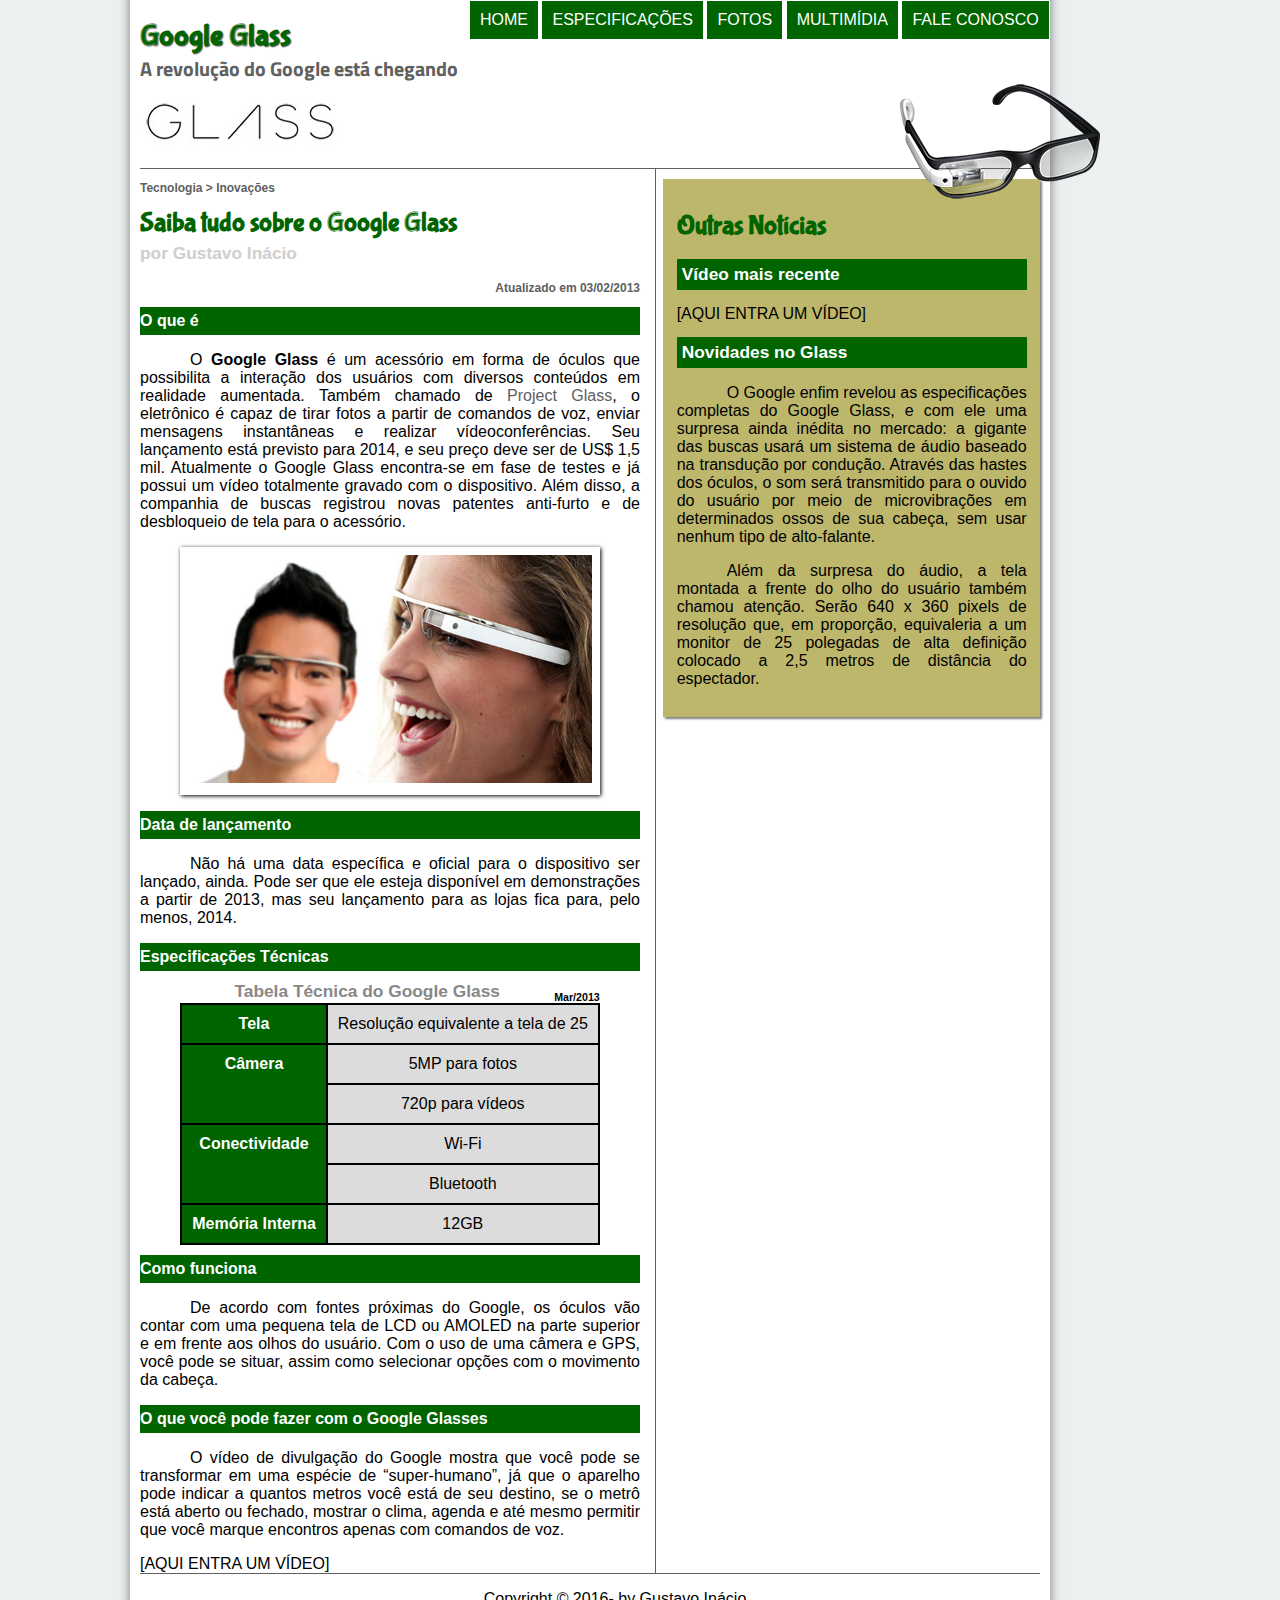
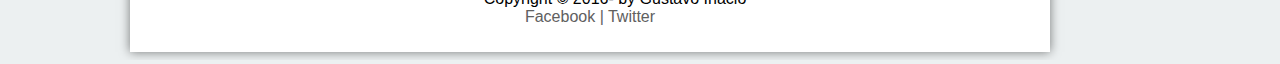
<file: index.html>
<!DOCTYPE html>
<html lang="pt-br">
<head>

	<meta charset ="UTF-8"/>
	<title>Tudo sobre Google Glass</title>
	<link rel="stylesheet" href="_css/estilo.css"/>

</head>
<script language = "javascript" src="_javascript/funcoes.js"></script>



<body>
<div id="interface">

	<header id = "cabecalho">
	<hgroup>
	<h1>Google Glass</h1>
	<h2>A revolução do Google está chegando</h2>
	</hgroup>

<img id="icone"src="_imagens/glass-oculos-preto-peq.png">
<nav id ="menu">
	<h1>Menu Principal</h1>
<ul>
<li onmouseover="mudaFoto('_imagens/home.png')" onmouseout="mudaFoto('_imagens/glass-oculos-preto-peq.png')"><a href="index.html">Home</a></li>
<li onmouseover="mudaFoto('_imagens/especificacoes.png')" onmouseout="mudaFoto('_imagens/glass-oculos-preto-peq.png')"><a href="specs.html">Especificações</a></li>
<li onmouseover="mudaFoto('_imagens/fotos.png')" onmouseout="mudaFoto('_imagens/glass-oculos-preto-peq.png')"><a href="fotos.html">Fotos</a></li>
<li onmouseover="mudaFoto('_imagens/multimidia.png')" onmouseout="mudaFoto('_imagens/glass-oculos-preto-peq.png')"><a href="multimidia.html">Multimídia</a></li>
<li onmouseover="mudaFoto('_imagens/contato.png')" onmouseout="mudaFoto('_imagens/glass-oculos-preto-peq.png')"><a href="fale-conosco.html">Fale conosco</a></li>
</ul>
</nav>
	</header>
	
<section id="corpo">

<article id="noticia-principal">
<header id="cabecalho-artigo">
<hgroup>
<h3>Tecnologia > Inovações</h3>
<h1>Saiba tudo sobre o Google Glass</h1>
<h2>por Gustavo Inácio</h2>
<h3 class="direita">Atualizado em 03/02/2013</h3>
</hgroup>
</header>


<h2 style="text-align: left;">O que é</h2>

<p>O <span style="font-weight:900;">Google Glass</span> é um acessório em forma de óculos que possibilita a interação dos usuários com diversos conteúdos em realidade aumentada. Também chamado de <a href="http://glass.google.com" target="_blank">Project Glass</a>, o eletrônico é capaz de tirar fotos a partir de comandos de voz, enviar mensagens instantâneas e realizar vídeo&shy;con&shy;ferên&shy;cias. Seu lançamento está previsto para 2014, e seu preço deve ser de US$ 1,5 mil. Atualmente o Google Glass encontra-se em fase de testes e já possui um vídeo totalmente gravado com o dispositivo. Além disso, a companhia de buscas registrou novas patentes anti-furto e de desbloqueio de tela para o acessório.</p>


<figure class="foto-legenda">
	<img src="_imagens/glass-quadro-homem-mulher.jpg"/>
	<figcaption>
		<h3>Google Glass</h3>
		<p>Uma nova maneira de enxergar o mundo</p>
	</figcaption>
</figure>


<h2> Data de lançamento</h2>
<p>Não há uma data específica e oficial para o dispositivo ser lançado, ainda. Pode ser que ele esteja disponível em demonstrações a partir de 2013, mas seu lançamento para as lojas fica para, pelo menos, 2014.</p>

<h2>Especificações Técnicas</h2>
<table id="tabelaspec">
<caption>Tabela Técnica do Google Glass <span>Mar/2013</span></caption>

<tr><td class="ce">Tela</td><td class="cd">Resolução equivalente a tela de 25</td></tr>
<tr><td rowspan="2" class="ce">Câmera</td><td  class="cd">5MP para fotos </td></tr>
<tr><td  class="cd"> 720p para vídeos</td></tr>
<tr><td rowspan="2" class="ce">Conectividade</td><td  class="cd"> Wi-Fi</td></tr>
<tr><td class="cd">Bluetooth</td></tr>
<tr><td class="ce">Memória Interna</td><td  class="cd">12GB</td></tr>
</table>
<h2>Como funciona</h2>
<p>De acordo com fontes próximas do Google, os óculos vão contar com uma pequena tela de LCD ou AMOLED na parte superior e em frente aos olhos do usuário. Com o uso de uma câmera e GPS, você pode se situar, assim como selecionar opções com o movimento da cabeça.</p>

<h2>O que você pode fazer com o Google Glasses</h2>
<p>O vídeo de divulgação do Google mostra que você pode se transformar em uma espécie de “super-<wbr/>humano”, já que o aparelho pode indicar a quantos metros você está de seu destino, se o metrô está aberto ou fechado, mostrar o clima, agenda e até mesmo permitir que você marque encontros apenas com comandos de voz.</p>

[AQUI ENTRA UM VÍDEO]
</article>
</section>
<aside id="lateral">

<h1>Outras Notícias</h1>
<h2>Vídeo mais recente</h2>

[AQUI ENTRA UM VÍDEO]

<h2>Novidades no Glass</h2>
<p>O Google enfim revelou as especificações completas do Google Glass, e com ele uma surpresa ainda inédita no mercado: a gigante das buscas usará um sistema de áudio baseado na transdução por condução. Através das hastes dos óculos, o som será transmitido para o ouvido do usuário por meio de microvibrações em determinados ossos de sua cabeça, sem usar nenhum tipo de alto-falante.</p>

<p>Além da surpresa do áudio, a tela montada a frente do olho do usuário também chamou atenção. Serão 640 x 360 pixels de resolução que, em proporção, equivaleria a um monitor de 25 polegadas de alta definição colocado a 2,5 metros de distância do espectador.</p>
</aside>
<footer id="rodape">

<p>Copyright &copy; 2016- by Gustavo Inácio<br/>
<a href="https://www.facebook.com/gustavoIn7?ref=bookmarks" target="_blank">Facebook | <a href="https://twitter.com/_GInacio" target="_blank">Twitter</p>
</footer>
</div>
</body>
</html>
</file>
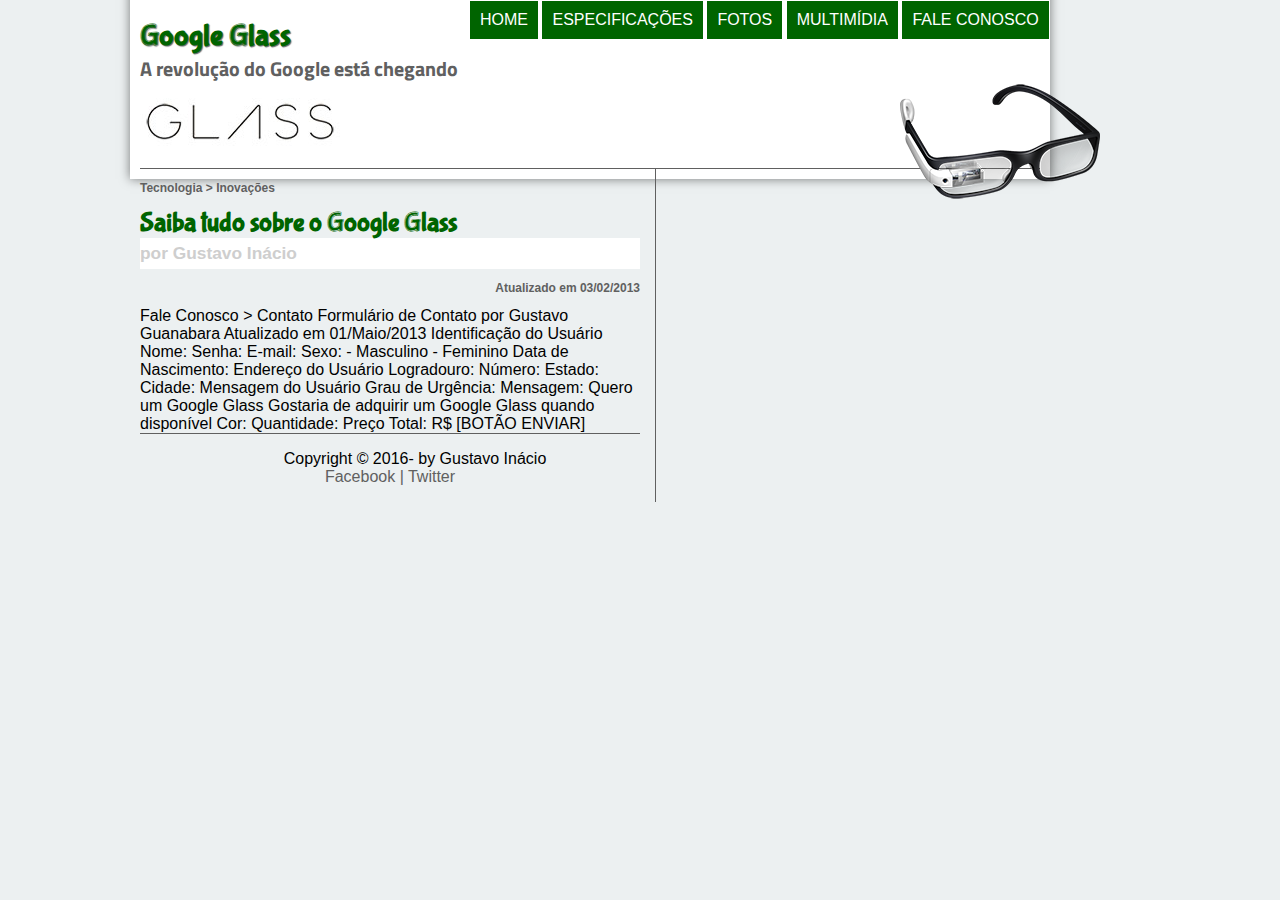
<file: fale-conosco.html>
<!DOCTYPE html>
<html lang="pt-br">
<head>

    <meta charset ="UTF-8"/>
    <title>Tudo sobre Google Glass</title>
    <link rel="stylesheet" href="_css/estilo.css"/>

</head>
<script language = "javascript" src="_javascript/funcoes.js"></script>



<body>
<div id="interface">

    <header id = "cabecalho">
    <hgroup>
    <h1>Google Glass</h1>
    <h2>A revolução do Google está chegando</h2>
    </hgroup>

<img id="icone"src="_imagens/glass-oculos-preto-peq.png">
<nav id ="menu">
    <h1>Menu Principal</h1>
<ul>
<li onmouseover="mudaFoto('_imagens/home.png')" onmouseout="mudaFoto('_imagens/contato.png')"><a href="index.html">Home</a></li>
<li onmouseover="mudaFoto('_imagens/especificacoes.png')" onmouseout="mudaFoto('_imagens/contato.png')"><a href="specs.html">Especificações</a></li>
<li onmouseover="mudaFoto('_imagens/fotos.png')" onmouseout="mudaFoto('_imagens/contato.png')"><a href="fotos.html">Fotos</a></li>
<li onmouseover="mudaFoto('_imagens/multimidia.png')" onmouseout="mudaFoto('_imagens/contato.png')"><a href="multimidia.html">Multimídia</a></li>
<li onmouseover="mudaFoto('_imagens/contato.png')" onmouseout="mudaFoto('_imagens/contato.png')"><a href="fale-conosco.html">Fale conosco</a></li>
</ul>
</nav>
    </header>
<section id="corpo">

<article id="noticia-principal">
    <header id="cabecalho-artigo">

<hgroup>


<h3>Tecnologia > Inovações</h3>
<h1>Saiba tudo sobre o Google Glass</h1>
<h2>por Gustavo Inácio</h2>
<h3 class="direita">Atualizado em 03/02/2013</h3>

</hgroup>
</header>

Fale Conosco > Contato
Formulário de Contato
por Gustavo Guanabara
Atualizado em 01/Maio/2013

Identificação do Usuário
    Nome:
    Senha:
    E-mail:
    Sexo:
        - Masculino
        - Feminino
    Data de Nascimento:

Endereço do Usuário
    Logradouro:
    Número:
    Estado:
    Cidade:

Mensagem do Usuário
    Grau de Urgência:
    Mensagem:

Quero um Google Glass
    Gostaria de adquirir um Google Glass quando disponível
    Cor:
    Quantidade:
    Preço Total: R$


[BOTÃO ENVIAR]

<footer id="rodape">

<p>Copyright &copy; 2016- by Gustavo Inácio<br/>
<a href="https://www.facebook.com/gustavo.silva.1690?ref=bookmarks" target="_blank">Facebook | <a href="https://twitter.com/_GInacio" target="_blank">Twitter</p>
</footer>
</div>
</body>
</html>
</file>
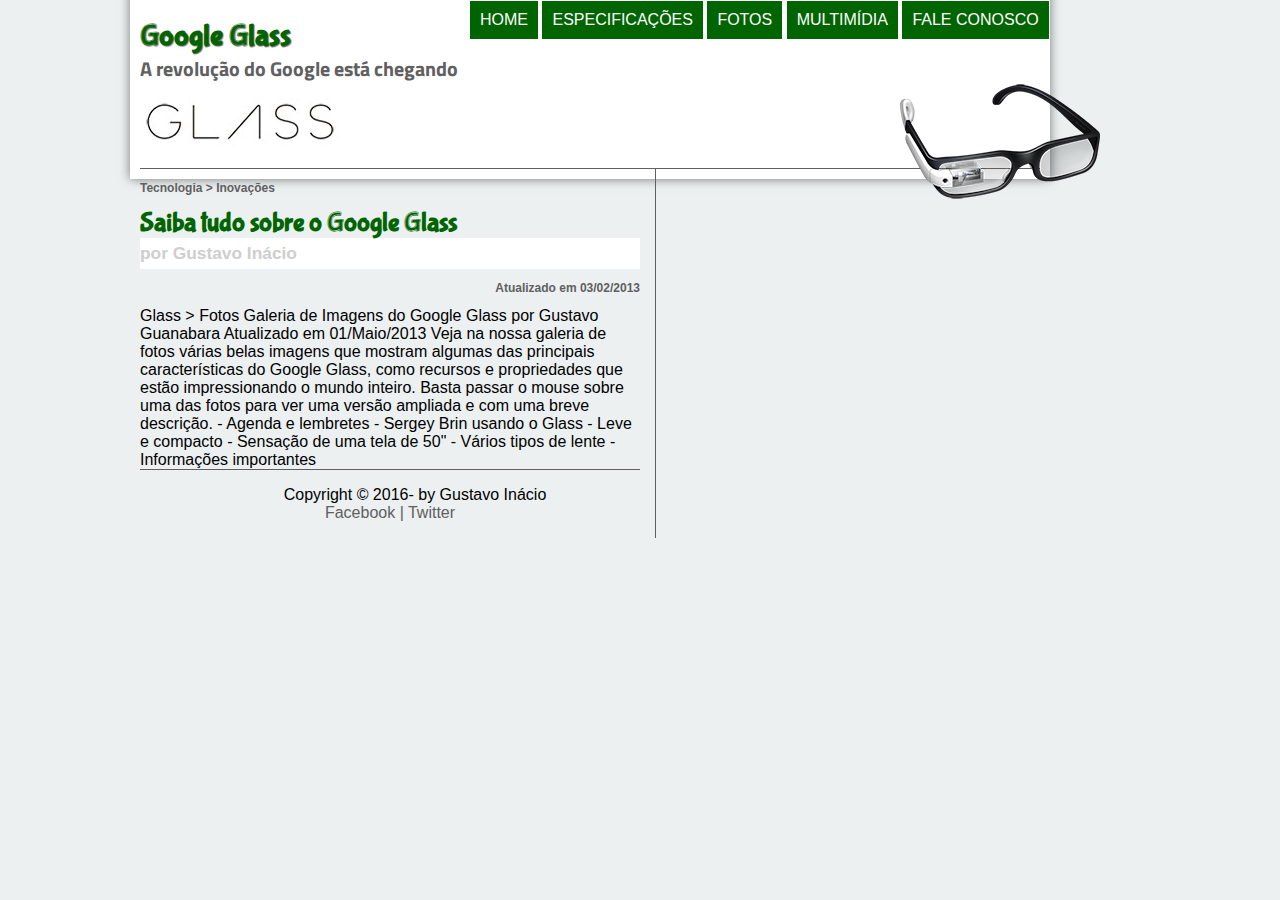
<file: fotos.html>
<!DOCTYPE html>
<html lang="pt-br">
<head>

	<meta charset ="UTF-8"/>
	<title>Tudo sobre Google Glass</title>
	<link rel="stylesheet" href="_css/estilo.css"/>

</head>
<script language = "javascript" src="_javascript/funcoes.js"></script>



<body>
<div id="interface">

	<header id = "cabecalho">
	<hgroup>
	<h1>Google Glass</h1>
	<h2>A revolução do Google está chegando</h2>
	</hgroup>

<img id="icone"src="_imagens/glass-oculos-preto-peq.png">
<nav id ="menu">
	<h1>Menu Principal</h1>
<ul>
<li onmouseover="mudaFoto('_imagens/home.png')" onmouseout="mudaFoto('_imagens/fotos.png')"><a href="index.html">Home</a></li>
<li onmouseover="mudaFoto('_imagens/especificacoes.png')" onmouseout="mudaFoto('_imagens/fotos.png')"><a href="specs.html">Especificações</a></li>
<li onmouseover="mudaFoto('_imagens/fotos.png')" onmouseout="mudaFoto('_imagens/fotos.png')"><a href="fotos.html">Fotos</a></li>
<li onmouseover="mudaFoto('_imagens/multimidia.png')" onmouseout="mudaFoto('_imagens/fotos.png')"><a href="multimidia.html">Multimídia</a></li>
<li onmouseover="mudaFoto('_imagens/contato.png')" onmouseout="mudaFoto('_imagens/fotos.png')"><a href="fale-conosco.html">Fale conosco</a></li>
</ul>
</nav>
	</header>
<section id="corpo">

<article id="noticia-principal">
	<header id="cabecalho-artigo">

<hgroup>


<h3>Tecnologia > Inovações</h3>
<h1>Saiba tudo sobre o Google Glass</h1>
<h2>por Gustavo Inácio</h2>
<h3 class="direita">Atualizado em 03/02/2013</h3>

</hgroup>
</header>


Glass > Fotos
Galeria de Imagens do Google Glass
por Gustavo Guanabara
Atualizado em 01/Maio/2013

Veja na nossa galeria de fotos várias belas imagens que mostram algumas das principais características do Google Glass, como recursos e propriedades que estão impressionando o mundo inteiro. Basta passar o mouse sobre uma das fotos para ver uma versão ampliada e com uma breve descrição.

- Agenda e lembretes
- Sergey Brin usando o Glass
- Leve e compacto
- Sensação de uma tela de 50"
- Vários tipos de lente
- Informações importantes

<footer id="rodape">

<p>Copyright &copy; 2016- by Gustavo Inácio<br/>
<a href="https://www.facebook.com/gustavo.silva.1690?ref=bookmarks" target="_blank">Facebook | <a href="https://twitter.com/_GInacio" target="_blank">Twitter</p>
</footer>
</div>
</body>
</html>
</file>
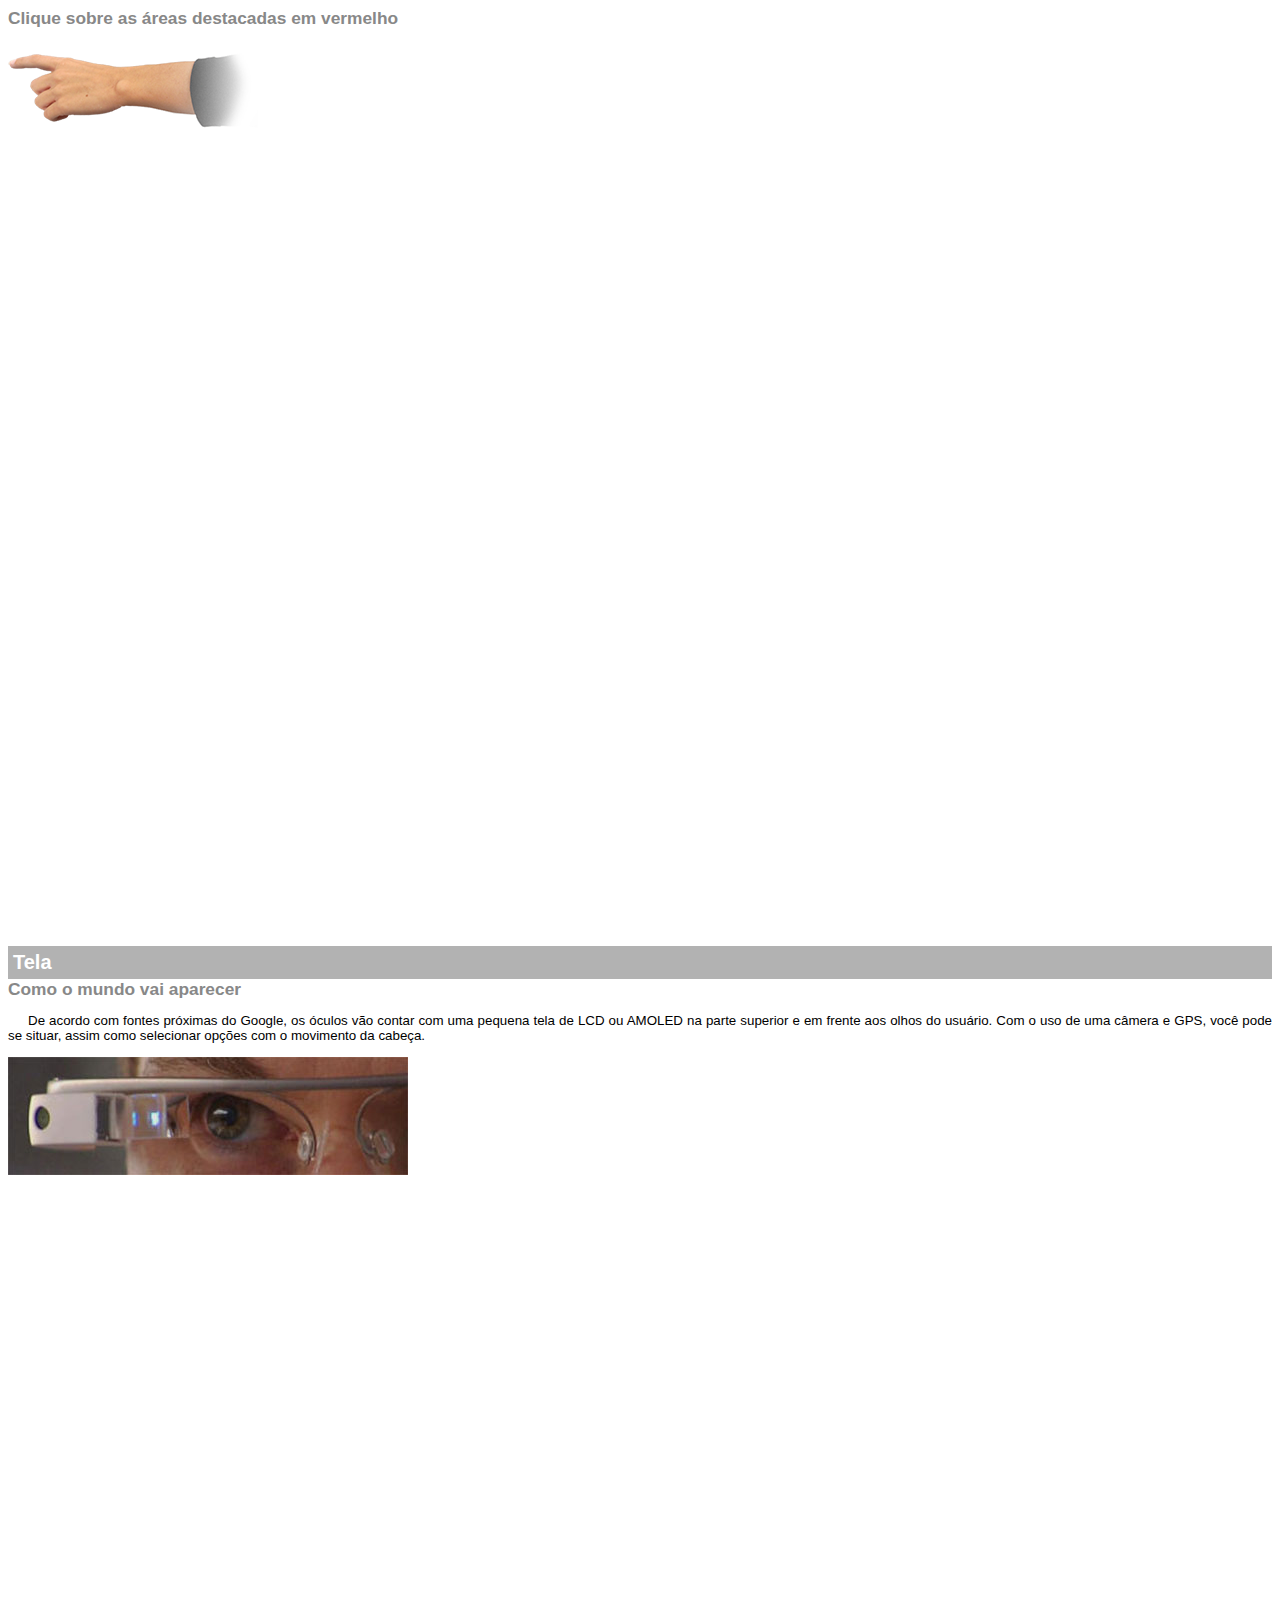
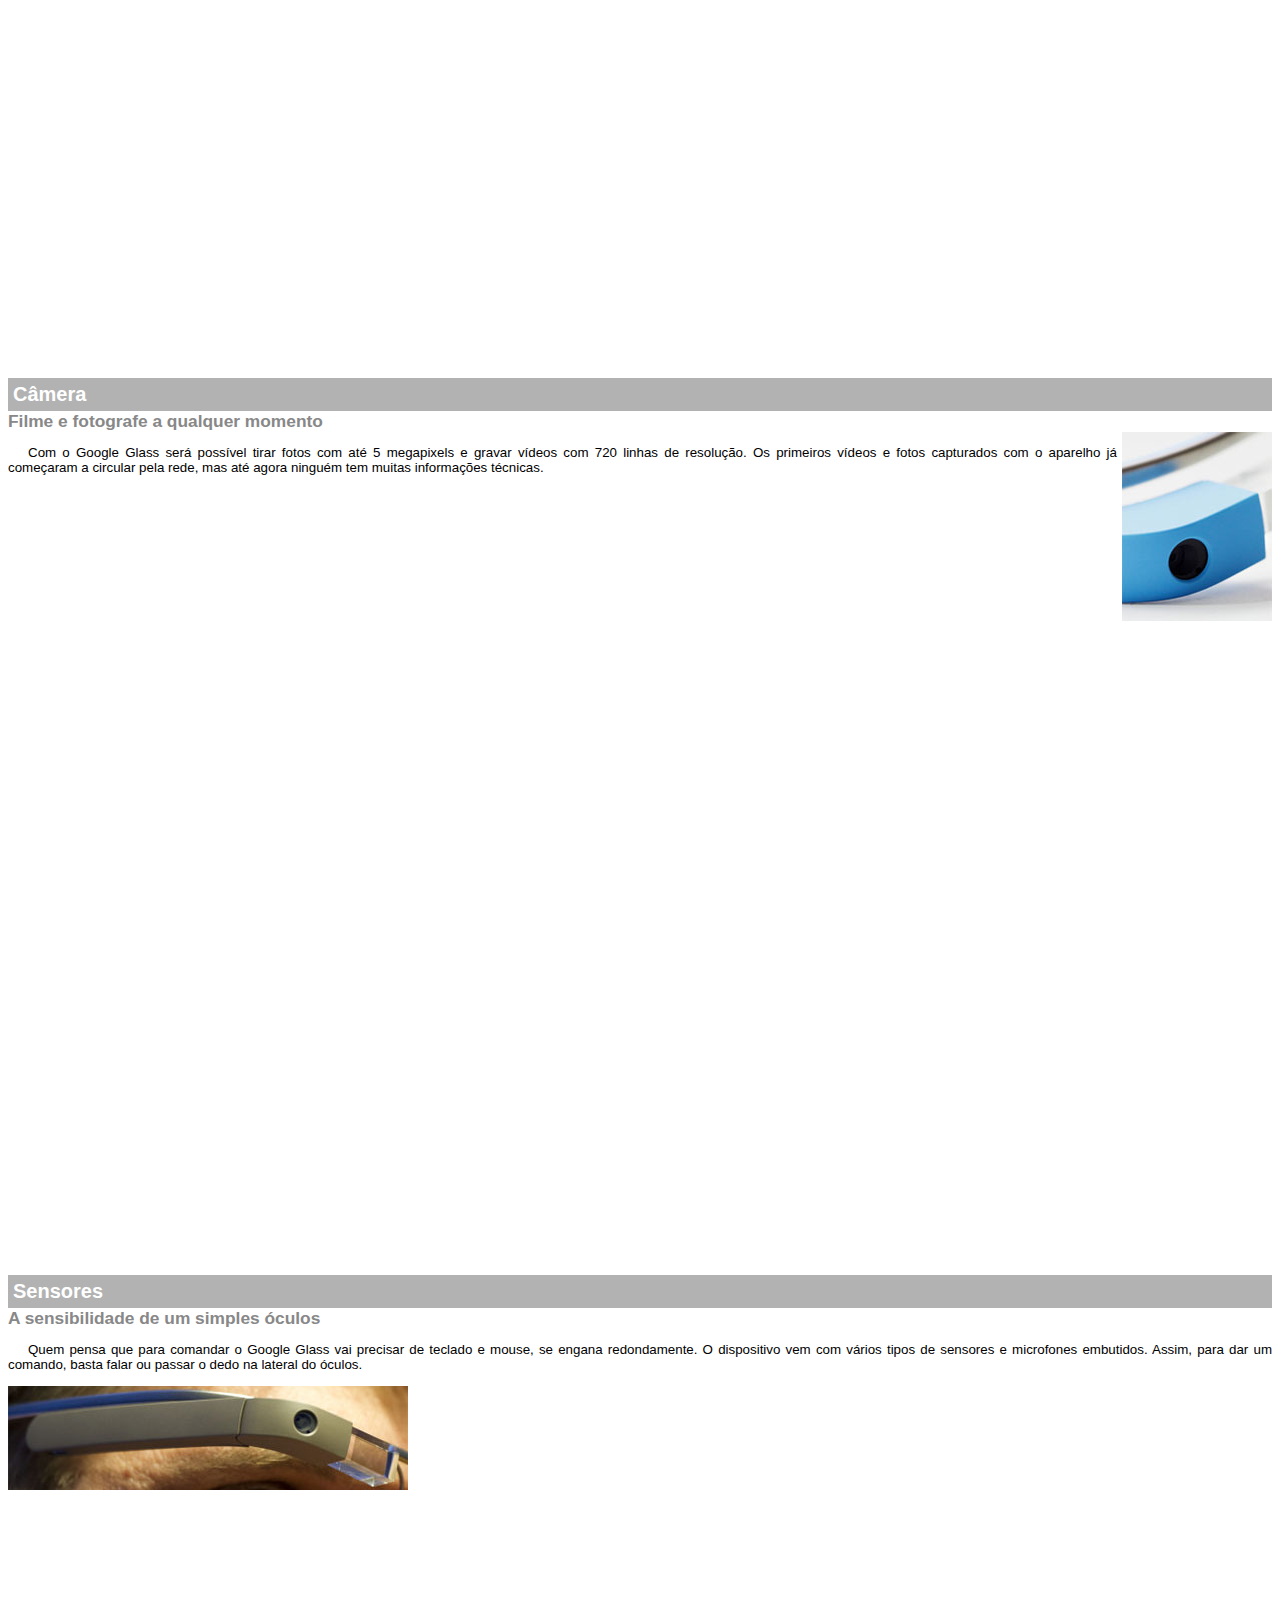
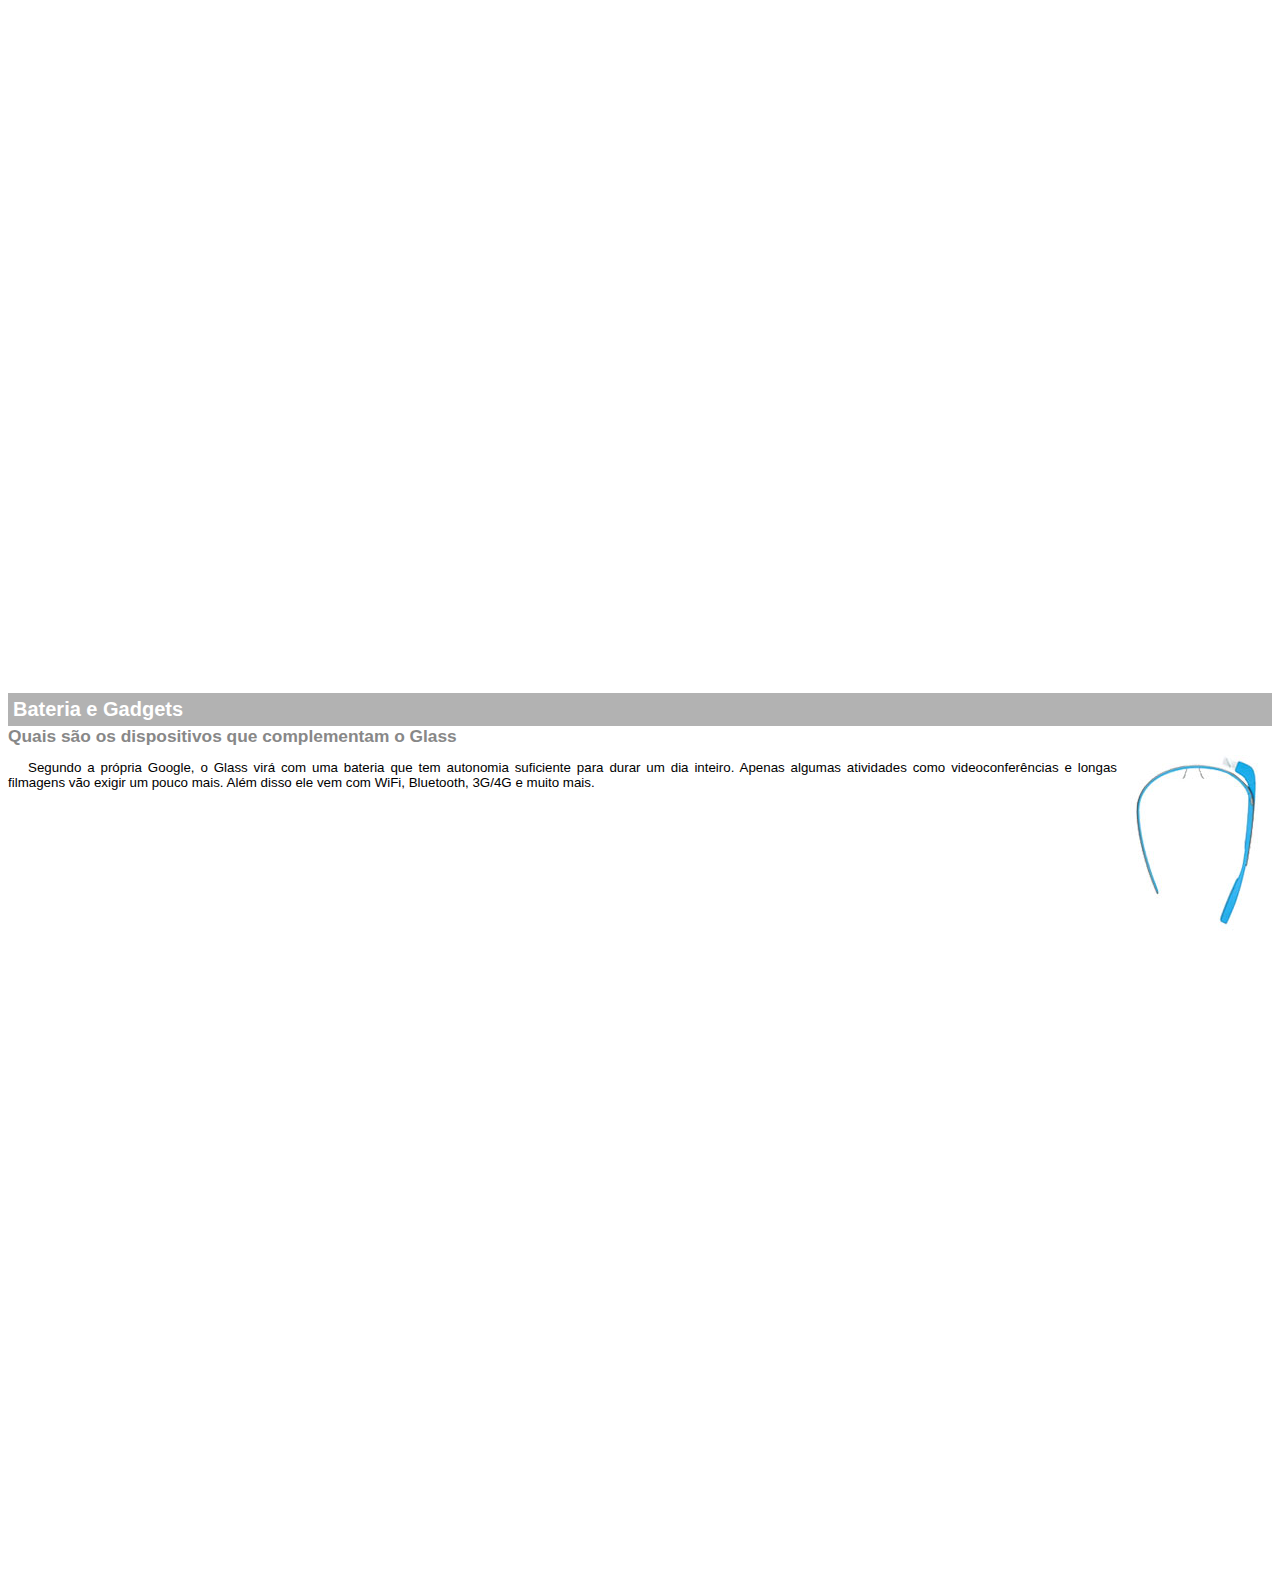
<file: google-glass.html>
<!DOCTYPE html>
<html lang="pt-br">
<head>
	<meta charset="UTF-8"/>
	<title>Informações sobre o Google Glass</title>
	<style type="text/css">
	body{
		font-family: Arial;
		font-size: 10pt;
	}
	p{
		text-align: justify;
		text-indent: 20px;
	}
	article h1{
		font-size: 15pt;
		color: #ffffff;
		background-color: rgba(0,0,0,.3);
		padding: 5px;
		margin: 0px;
	}
	article h2{
		font-size: 13pt;
		color: #888888;
		margin: 0px;
	}
	article{
		margin-bottom: 800px;
	}
	img.img-dir{
		display: block;
		float: right;
		margin-left: 5px;
	}
	</style>
</head>
<body>
<article id="topo">
	<header>
	<h2>Clique sobre as áreas destacadas em vermelho</h2>
	</header>
<img src="_imagens/mao.png" alt="Mão apontando para a esquerda"></article>


<article id="tela">
<header>
	<h1>Tela</h1>
	<h2>Como o mundo vai aparecer</h2>
</header>
<p>De acordo com fontes próximas do Google, os óculos vão contar com uma pequena tela de LCD ou AMOLED na parte superior e em frente aos olhos do usuário. Com o uso de uma câmera e GPS, você pode se situar, assim como selecionar opções com o movimento da cabeça.</p>
<img src="_imagens/det-tela.jpg" alt="Tela do Google Glass"></article>

<article id="camera">
<header>
	<h1>Câmera</h1>
	<h2>Filme e fotografe a qualquer momento</h2>
	</header>

<img src="_imagens/det-camera.jpg" class="img-dir" alt="Câmera do Google Glass">
<p>Com o Google Glass será possível tirar fotos com até 5 megapixels e gravar vídeos com 720 linhas de resolução. Os primeiros vídeos e fotos capturados com o aparelho já começaram a circular pela rede, mas até agora ninguém tem muitas informações técnicas.</p></article>

<article id="sensores">
<header>
<h1>Sensores</h1>
<h2>A sensibilidade de um simples óculos</h2>
</header>

<p>Quem pensa que para comandar o Google Glass vai precisar de teclado e mouse, se engana redondamente. O dispositivo vem com vários tipos de sensores e microfones embutidos. Assim, para dar um comando, basta falar ou passar o dedo na lateral do óculos.</p>
<img src="_imagens/det-touch.jpg" alt="Sensores do Google Glass"></article>

<article id="gadgets">
<header>
<h1>Bateria e Gadgets</h1>
<h2>Quais são os dispositivos que complementam o Glass</h2>
</header>
<img src="_imagens/det-bateria.jpg" class="img-dir" alt="Bateria e Gadgets do Google Glass">
<p>Segundo a própria Google, o Glass virá com uma bateria que tem autonomia suficiente para durar um dia inteiro. Apenas algumas atividades como videoconferências e longas filmagens vão exigir um pouco mais. Além disso ele vem com WiFi, Bluetooth, 3G/4G e muito mais.</p></article>

</body>
</html>
</file>
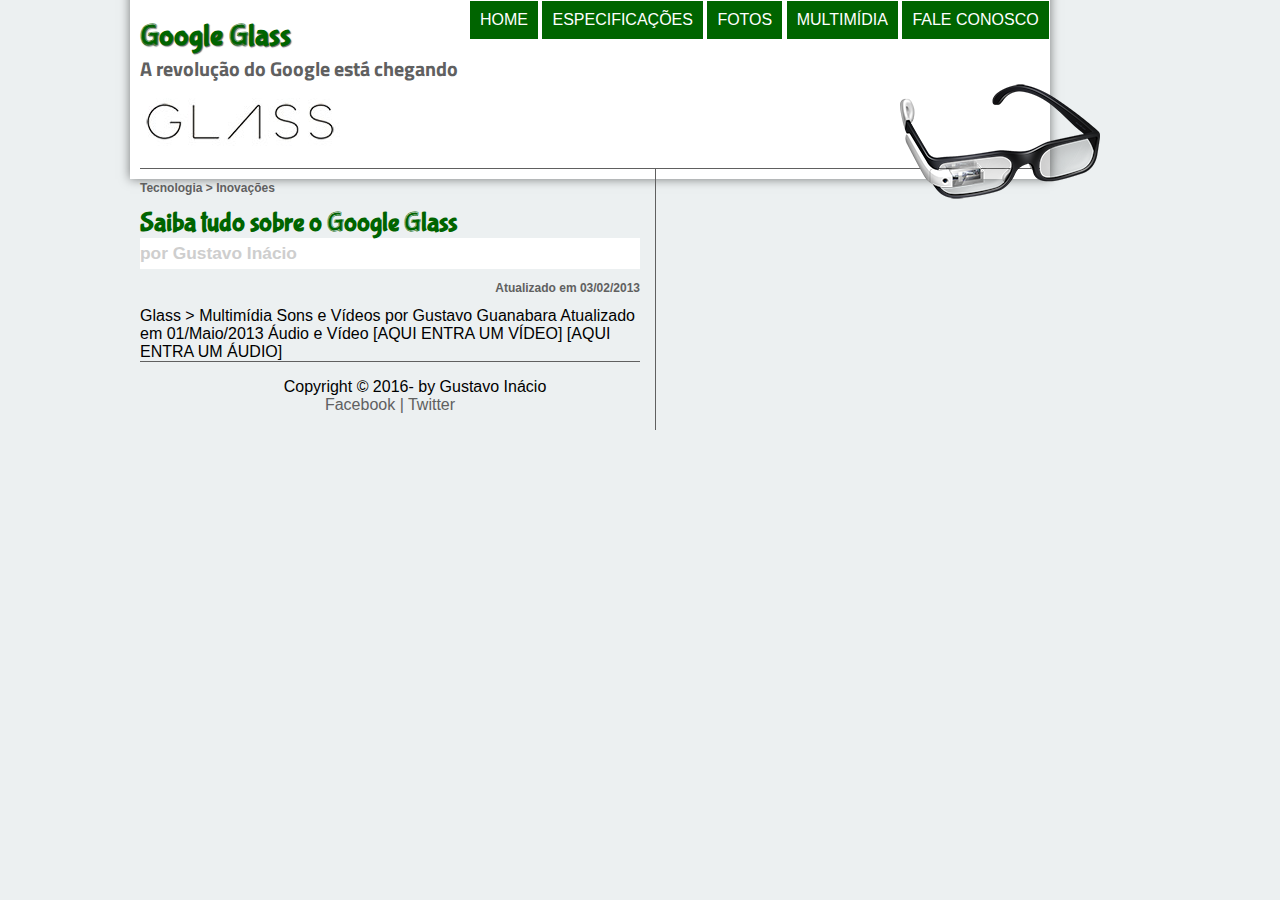
<file: multimidia.html>
<!DOCTYPE html>
<html lang="pt-br">
<head>

	<meta charset ="UTF-8"/>
	<title>Tudo sobre Google Glass</title>
	<link rel="stylesheet" href="_css/estilo.css"/>

</head>
<script language = "javascript" src="_javascript/funcoes.js"></script>



<body>
<div id="interface">

	<header id = "cabecalho">
	<hgroup>
	<h1>Google Glass</h1>
	<h2>A revolução do Google está chegando</h2>
	</hgroup>

<img id="icone"src="_imagens/glass-oculos-preto-peq.png">
<nav id ="menu">
	<h1>Menu Principal</h1>
<ul>
<li onmouseover="mudaFoto('_imagens/home.png')" onmouseout="mudaFoto('_imagens/multimidia.png')"><a href="index.html">Home</a></li>
<li onmouseover="mudaFoto('_imagens/especificacoes.png')" onmouseout="mudaFoto('_imagens/multimidia.png')"><a href="specs.html">Especificações</a></li>
<li onmouseover="mudaFoto('_imagens/fotos.png')" onmouseout="mudaFoto('_imagens/multimidia.png')"><a href="fotos.html">Fotos</a></li>
<li onmouseover="mudaFoto('_imagens/multimidia.png')" onmouseout="mudaFoto('_imagens/multimidia.png')"><a href="multimidia.html">Multimídia</a></li>
<li onmouseover="mudaFoto('_imagens/contato.png')" onmouseout="mudaFoto('_imagens/multimidia.png')"><a href="fale-conosco.html">Fale conosco</a></li>
</ul>
</nav>
	</header>
<section id="corpo">

<article id="noticia-principal">
	<header id="cabecalho-artigo">

<hgroup>


<h3>Tecnologia > Inovações</h3>
<h1>Saiba tudo sobre o Google Glass</h1>
<h2>por Gustavo Inácio</h2>
<h3 class="direita">Atualizado em 03/02/2013</h3>

</hgroup>
</header>


Glass > Multimídia
Sons e Vídeos
por Gustavo Guanabara
Atualizado em 01/Maio/2013


Áudio e Vídeo

[AQUI ENTRA UM VÍDEO]
[AQUI ENTRA UM ÁUDIO]

<footer id="rodape">

<p>Copyright &copy; 2016- by Gustavo Inácio<br/>
<a href="https://www.facebook.com/gustavo.silva.1690?ref=bookmarks" target="_blank">Facebook | <a href="https://twitter.com/_GInacio" target="_blank">Twitter</p>
</footer>
</div>
</body>
</html>
</file>
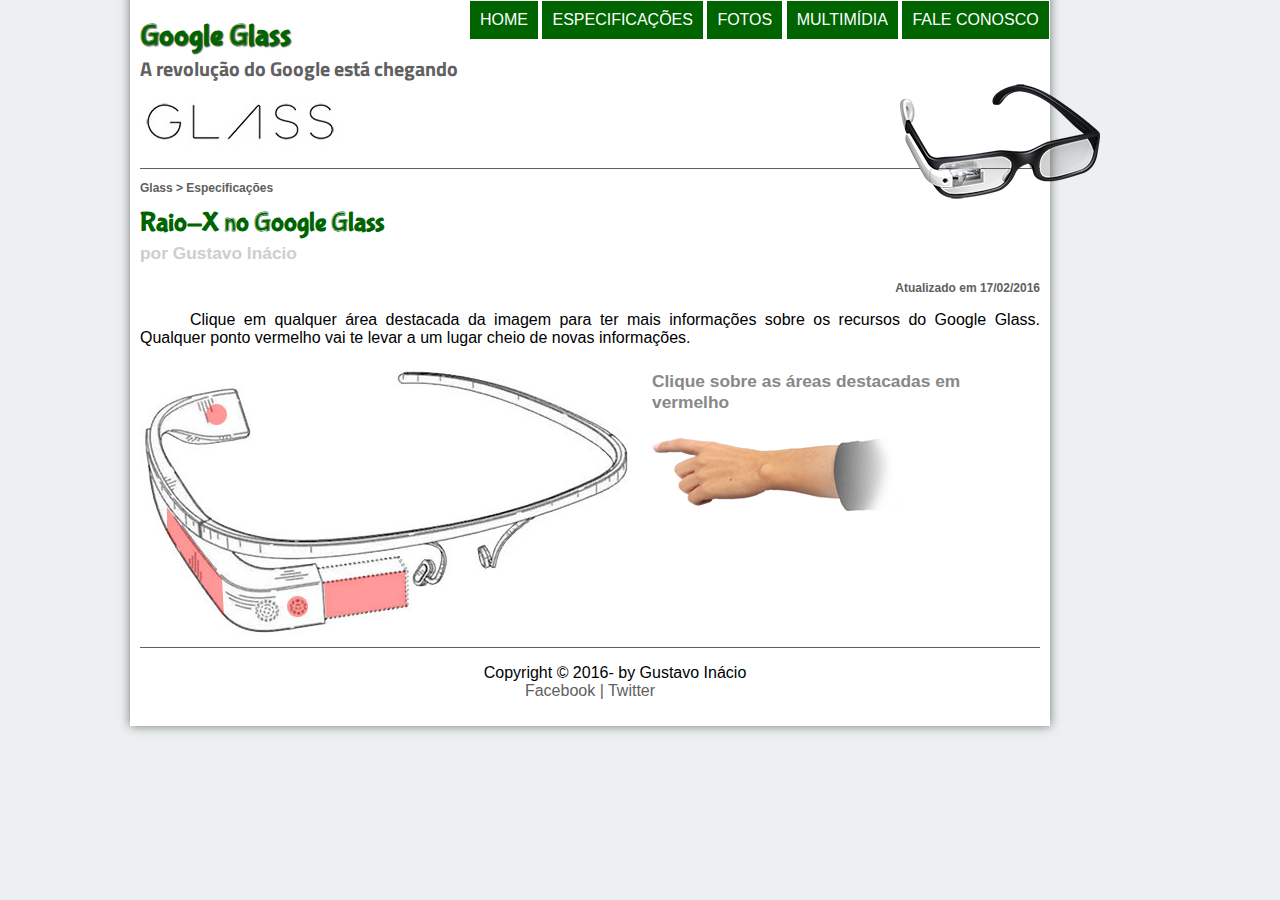
<file: specs.html>
<!DOCTYPE html>
<html lang="pt-br">
<head>

	<meta charset ="UTF-8"/>
	<title>Tudo sobre Google Glass</title>
	<link rel="stylesheet" href="_css/estilo.css"/>
	<link rel="stylesheet" type="text/css" href="_css/specs.css">

</head>
<script language = "javascript" src="_javascript/funcoes.js"></script>



<body>
<div id="interface">

	<header id = "cabecalho">
	<hgroup>
	<h1>Google Glass</h1>
	<h2>A revolução do Google está chegando</h2>
	</hgroup>

<img id="icone"src="_imagens/glass-oculos-preto-peq.png">
<nav id ="menu">
	<h1>Menu Principal</h1>
<ul>
<li onmouseover="mudaFoto('_imagens/home.png')" onmouseout="mudaFoto('_imagens/especificacoes.png')"><a href="index.html">Home</a></li>
<li onmouseover="mudaFoto('_imagens/especificacoes.png')" onmouseout="mudaFoto('_imagens/especificacoes.png')"><a href="specs.html">Especificações</a></li>
<li onmouseover="mudaFoto('_imagens/fotos.png')" onmouseout="mudaFoto('_imagens/especificacoes.png')"><a href="fotos.html">Fotos</a></li>
<li onmouseover="mudaFoto('_imagens/multimidia.png')" onmouseout="mudaFoto('_imagens/especificacoes.png')"><a href="multimidia.html">Multimídia</a></li>
<li onmouseover="mudaFoto('_imagens/contato.png')" onmouseout="mudaFoto('_imagens/especificacoes.png')"><a href="fale-conosco.html">Fale conosco</a></li>
</ul>
</nav>
	</header>
<section id="corpo-full">


<article id="noticia-principal">
<header id="cabecalho-artigo">
<hgroup>
<h3>Glass > Especificações</h3>
<h1>Raio-X no Google Glass</h1>
<h2>por Gustavo Inácio</h2>
<h3 class="direita">Atualizado em 17/02/2016</h3>
</hgroup>
</header>


<p>Clique em qualquer área destacada da imagem para ter mais informações sobre os recursos do Google Glass. Qualquer ponto vermelho vai te levar a um lugar cheio de novas informações.</p>
<section id="conteudo">
<img src="_imagens/glass-esquema-marcado.jpg">
<iframe src="google-glass.html" name="janela" id="frame-spec"></iframe>
	
</section>

</section>
</article>
<footer id="rodape">

<p>Copyright &copy; 2016- by Gustavo Inácio<br/>
<a href="https://www.facebook.com/gustavo.silva.1690?ref=bookmarks" target="_blank">Facebook | <a href="https://twitter.com/_GInacio" target="_blank">Twitter</p>
</footer>
</div>
</body>
</html>
</file>
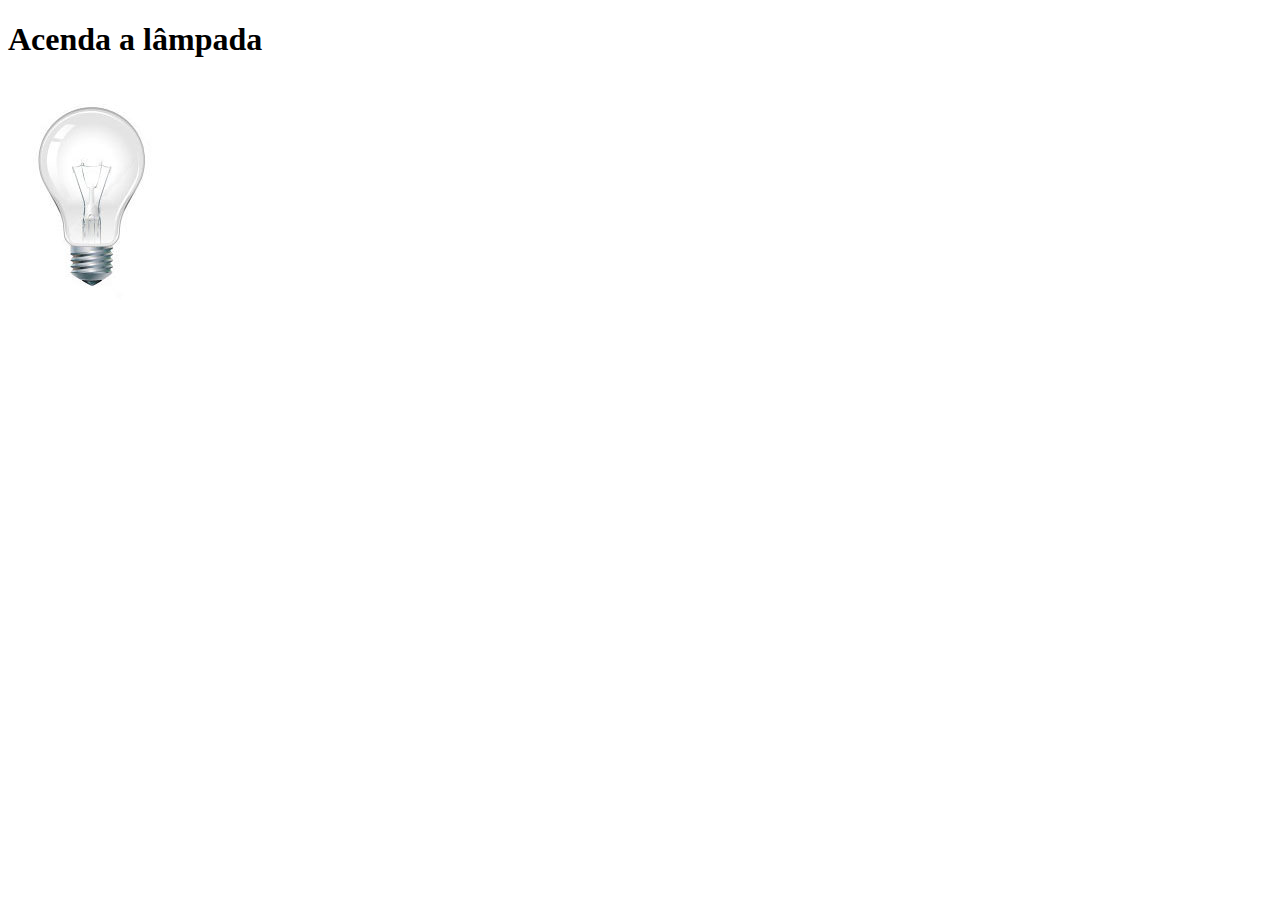
<file: testejs02.html>
<!DOCTYPE html>
<html>
<head>
	<title>Teste JavaScript</title>
	<meta charset="UTF-8"/>
</head>
<script type="text/javascript">
	function acendeLampada(){
		document.getElementById('luz').src = "_imagens/lampada-acesa.jpg";
	}
	function apagaLampada() {
		document.getElementById("luz").src = "_imagens/lampada-apagada.jpg";
	}
	function quebraLampada() {
		document.getElementById("luz").src= "_imagens/lampada-quebrada.jpg";
	}
</script>
<body>
<h1>Acenda a lâmpada</h1>
<img src="_imagens/lampada-apagada.jpg" id="luz" onmouseover ="acendeLampada()" onmouseout="apagaLampada()" onclick="quebraLampada()"/>
</body>
</html>
</file>
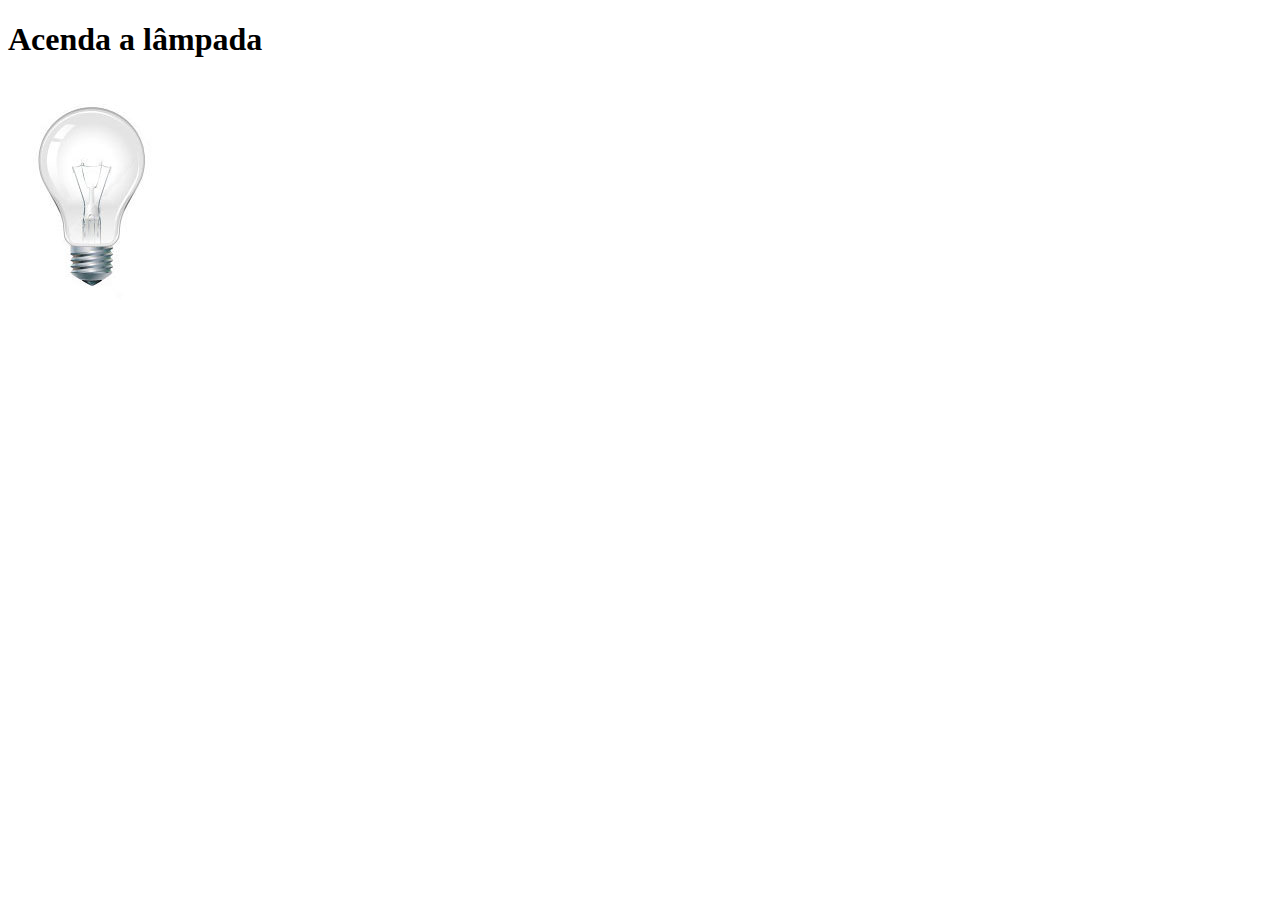
<file: testejs03.html>
<!DOCTYPE html>
<html>
<head>
	<title>Teste JavaScript</title>
	<meta charset="UTF-8"/>
</head>
<script type="text/javascript">
	var quebrada = false;
	function mudaLampada(tipo){
if (!quebrada) {
			document.getElementById("luz"). src = "_imagens/" + tipo + ".jpg";
			if (tipo == 'lampada-quebrada') {
				quebrada = true;
				}
			}	
		}	
	
</script>
<body>
<h1>Acenda a lâmpada</h1>
<img src="_imagens/lampada-apagada.jpg" id="luz" onmouseover ="mudaLampada('lampada-acesa')" onmouseout="mudaLampada('lampada-apagada')" onclick="mudaLampada('lampada-quebrada')"/>
</body>
</html>
</file>
<file: _css/estilo.css>
@charset "UTF-8";
@import url(https://fonts.googleapis.com/css?family=Titillium+Web);
@font-face{

	font-family: 'FonteLogo';
	src:url("../_fonts/bubblegum-sans-regular.otf");
}
body{
		font-family: Arial, sans-serif;
		background-color:#ecf0f1;
		color: rgba(0,0,0,1);
		padding: 0px 100px 0px 0px;
		
	}
	p
	{
		text-align: justify;
		 text-indent: 50px;
	}
	a{
		color: #606060;
		text-decoration: none;
	}
	a:hover{
		text-decoration: underline;
	}
	
div#interface{
	width: 900px;
	background-color: #FFFFFF;
	margin: -20px auto 0px auto;
	box-shadow: 0px 0px 10px rgba(0,0,0,.5);
	padding: 10px 10px 10px 10px;
}


header#cabecalho img#icone{
	position: absolute;
	left: 900px;
	top: 80px;
}
header#cabecalho{
	border-bottom: 1px #606060 solid;
	height: 150px;
	background: url("../_imagens/glass-logo-peq.jpg") no-repeat 0px 80px;
}

header#cabecalho h1{
	font-family: 'FonteLogo', sans-serif;
	font-size: 30px;
	color: #006400;
	text-shadow:1px 1px 1px rgba(0,0,0,.6);
	padding: 0px;
	margin-bottom: 0px;
}
header#cabecalho h2{
	font-family: 'Titillium Web', sans-serif;
	color: #606060;
	font-size:15pt;
	padding: 0px;
	margin-top: 0px;
}
/* Formatação de imagens com legndas */

figure.foto-legenda{
	position: relative;
	border: 8px solid white;
	box-shadow: 1px 1px 4px black;	
}

figure.foto-legenda img{
	width: 100%;
	height: 100%;
}
figure.foto-legenda figcaption{
	opacity: 0;
	position: absolute;
	top:0px;
	background-color: rgba(0,0,0,.4);
	color: white;
	width: 100%;
	height: 100%;
	padding: 10px;
	box-sizing:border-box;
	transition: opacity 1s;
}

figure.foto-legenda:hover figcaption{
	opacity: 1;
}

/*Formatação do Menu*/
nav#menu{
	display: block;

}

nav#menu ul {
	list-style: none;
	text-transform: uppercase;
	position: absolute;
	top: -15px;
	left: 430px;


}
nav#menu li{
	display: inline-block;
	background-color: #006400;
	padding: 10px;
	transition: background-color 1s;
}

nav#menu li:hover{
	background-color:#2ecc71;
}

nav#menu h1{
	display: none;

}

nav#menu a {
	color: #ffffff;
	text-decoration: none;
}
nav#menu a:hover{
	color:#ffffff;
}
section#corpo{
	display: block;
	width: 500px;
	float: left;
	border-right: 1px solid #606060;
	padding-right: 15px
}
article#noticia-principal h2{
	font-size: 12pt;
	color: #ffffff;
	background-color: #006400;
	padding: 5px 0px 5px 0px;
	margin: 10px 0px 10px 0px;
}

header#cabecalho-artigo h1{
	font-family: 'FonteLogo',sans-serif;
	font-size: 20pt;
	color:#006400;
	margin-bottom: 0px;
	margin-top: 0px;
}
.direita {
	text-align: right;
}


header#cabecalho-artigo h2{
	font-size: 13pt;
	color: #cecece;
	background-color: #ffffff;
	margin: 0px;


}
header#cabecalho-artigo h3{
	font-size: 12px;
	color: #606060;
	

}

table#tabelaspec{
	border: 1px solid #000000;
	border-spacing: 0px;
	margin-left: auto;
	margin-right: auto;

}
table#tabelaspec td{
	border: 1px solid #000000;
	padding: 10px;
	text-align: center;
	vertical-align: middle;
}
table#tabelaspec td.ce{
	color: #ffffff;
	background-color: #006400;
	vertical-align: top;
	font-weight: bold;

}
table#tabelaspec caption{
	color: #888888;
	font-size: 13pt;
	font-weight: bold;
}
table#tabelaspec caption span{
	display: block;
	float: right;
	color:#000000;
	font-size: 8pt;
	margin-top:10px;
}
table#tabelaspec td.cd{
	background-color: #dcdcdc;


}
aside#lateral{
	display: block;
	width: 350px;
	float: right;
	background-color: #BDB76B;
	padding: 10pt;
	margin-top: 10px;
	box-shadow: 2px 2px 2px rgba(0,0,0,.5);
}

aside#lateral h1{
	font-family: 'FonteLogo',sans-serif;
	font-size: 20pt;
	color: #006400;

}

aside#lateral h2{

	background-color: #006400;
	font-size:13pt;
	color: #ffffff;
	padding: 5px;

}

footer#rodape{
	clear: both;
	border-top: 1px solid #606060;

}
footer#rodape p {
	text-align: center;
}
</file>
<file: _css/specs.css>
@charset "utf-8";

section#conteudo{
	width: 1000px;
	margin: auto;
}

iframe#frame-spec{
	width: 400px;
	height: 280px;
	border:none;
	overflow: hidden;
}
iframe#frame-spec::-webkit-scrollbar{
	display: none;
}
</file>
